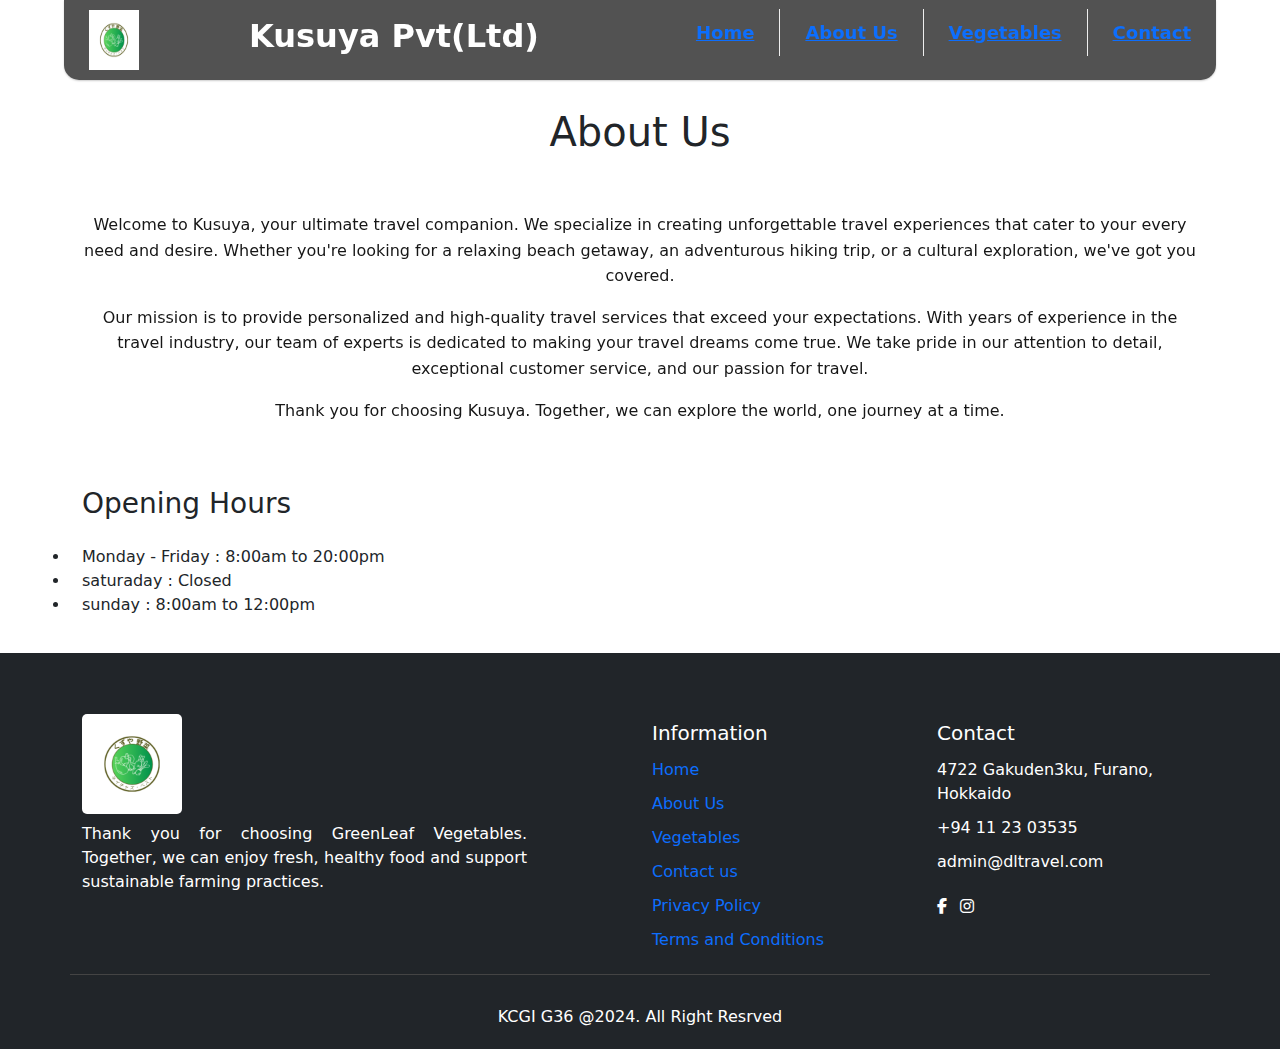
<file: about.html>
<!--Developed by:
 Dissanayaka Mudiyanselage Shiranga Malru Dissanayaka --> 

<!DOCTYPE html>
<html lang="en">

<head>
    <meta charset="UTF-8">
    <meta name="viewport" content="width=device-width, initial-scale=1.0">
    <title>About Us</title>
    <link rel="stylesheet" href="stylesheet2.css">
    <link rel="stylesheet" href="https://cdnjs.cloudflare.com/ajax/libs/font-awesome/6.4.0/css/all.min.css">
    <link rel="stylesheet" href="https://cdn.jsdelivr.net/npm/bootstrap@5.2.3/dist/css/bootstrap.min.css">
    <link href="https://unpkg.com/aos@2.3.1/dist/aos.css" rel="stylesheet">
    <script src="https://unpkg.com/aos@2.3.1/dist/aos.js"></script>
    <script src="https://cdnjs.cloudflare.com/ajax/libs/jquery/3.6.0/jquery.min.js"></script>
    <script src="https://cdn.jsdelivr.net/npm/bootstrap@5.1.3/dist/js/bootstrap.bundle.min.js" integrity="sha384-ka7Sk0Gln4gmtz2MlQnikT1wXgYsOg+OMhuP+IlRH9sENBO0LRn5q+8nbTov4+1p" crossorigin="anonymous"></script>
   
</head>

<body>
    <!-- Header -->
    <div id="landing-header">
        <header class="d-flex justify-content-center">
            <div class="nav-wrapper" id="nav-wrapper">
                <div class="logo-container">
                    <img class="logo" src="image/Logo/logo.png" alt="Logo">
                </div>
                <div>
                    <h2 class="text-white fw-bold">Kusuya Pvt(Ltd)</h2>
                </div>
                    <nav>
                        <label class="menu-btn" for="menuToggle">
                            <div class="menu"></div>
                            <div class="menu"></div>
                            <div class="menu"></div>
                        </label>
                        <div class="nav-container">
                            <ul class="nav-tabs">
                                <li class="nav-tab"><a href="index.html">Home</a></li>
                                <li class="nav-tab"><a href="about.html">About Us</a></li>
                                <li class="nav-tab"><a href="Vegetables.html">Vegetables</a></li>
                                <li class="nav-tab"><a href="contact.html">Contact</a></li>
                                
                                
                            </ul>
                        </div>
                    </nav>
                    
            </div>
        </header>
    </div>

    <!-- About Us Content -->
    <div class="container mt-10 ">
        <h1 class="mt-5 text-center">About Us</h1>
        <div class="row">
            <div class="mt-5 col-md-12 text-center" data-aos="fade-up  ">
                <p>
                    Welcome to Kusuya, your ultimate travel companion. We specialize in creating unforgettable travel experiences that cater to your every need and desire. Whether you're looking for a relaxing beach getaway, an adventurous hiking trip, or a cultural exploration, we've got you covered.
                </p>
                <p>
                    Our mission is to provide personalized and high-quality travel services that exceed your expectations. With years of experience in the travel industry, our team of experts is dedicated to making your travel dreams come true. We take pride in our attention to detail, exceptional customer service, and our passion for travel.
                </p>
                <p>
                    Thank you for choosing Kusuya. Together, we can explore the world, one journey at a time.
                </p>
            </div>
           
            <h3 class="mt-5 text-left">Opening Hours</h3>
            <div class=" col-md-12 text-left" data-aos="fade-up "></div>
            <p>
              <li>Monday - Friday : 8:00am to 20:00pm</li> 
              <li>saturaday : Closed</li> 
              <li>sunday : 8:00am to 12:00pm</li> 
            </p>
        </div>
    </div>

    <!-- Footer -->
    <footer class="mt-80 bg-dark text-white">
        <div class="container">
            <div class="footer-middle row">
                <div class="col-sm-5">
                    <div class="position-footer-left">
                        <div class="footer_aboutus mt-3">
                            <a class="footer_logo" href="#"> <img style="border-radius: 5px" alt="" width="100" src="image/Logo/logo.png"> </a>
                            <div class="footer-desc mt-2 footer-link" style="text-align:justify">
                                Thank you for choosing GreenLeaf Vegetables. Together, we can enjoy fresh, healthy food and support sustainable farming practices.
                            </div>
                        </div>
                    </div>
                </div>
                <div class="col-sm-1"></div>
                <div class="col-sm-3 mt-5">
                    <h5 class="footer-link">Information</h5>
                    <div class="footer-content">
                        <ul class="list-unstyled">
                            <li><a href="Index.html"footer-link">Home</a></li>
                            <li><a href="about.html" footer-link">About Us</a></li>
                            <li><a href="Vegetables.html" footer-link">Vegetables</a></li>
                            <li><a href="contact.html" footer-link">Contact us</a></li>
                            <li><a href="Privacy Policy"footer-link">Privacy Policy</a></li>
                            <li><a href="Terms and condition.html"footer-link">Terms and Conditions</a></li>
                        </ul>
                    </div>
                </div>
                <div class="col-sm-3 mt-5">
                    <div class="position-footer-right">
                        <h5 class="toggled title footer-link">Contact</h5>
                        <ul class="list-unstyled">
                            <li>
                                <div class="site">
                                    <a href="https://goo.gl/maps/zhUvd2KGcH9Kmezb8"></a>
                                    <div class="contact_title"></div>
                                    <div class="contact_title">
                                        <a class="footer-link" target="_blank" href="https://maps.app.goo.gl/1xsAwpYG7dVaweF6A">
                                            4722 Gakuden3ku, Furano, Hokkaido
                                        </a>
                                        
                                    </div>
                                </div>
                            </li>
                            <li>
                                <div class="phone">
                                    <a href="tel:+94112712288" class="footer-link">+94 11 23 03535</a>
                                    <div class="contact_title"></div>
                                </div>
                            </li>
                            <li>
                                <div class="email">
                                    <div style="text-transform: inherit" class="contact_title"><a href="mailto:admin@cropbeat.com" class="footer-link">admin@dltravel.com</a></div>
                                </div>
                            </li>
                        </ul>
                        <ul class="list-inline">
                            <li class="list-inline-item"><a href="https://www.facebook.com" target="_blank" class="footer-link"><i class="fab fa-facebook-f"></i></a></li>
                            <li class="list-inline-item"><a href="https://www.instagram.com" target="_blank" class="footer-link"><i class="fab fa-instagram"></i></a></li>
                        </ul>
                    </div>
                </div>
            </div>
            <div class="footer-bottom row">
                <div class="col-sm-12 text-center">
               KCGI G36 @2024. All Right Resrved   
                </div>
            </div>
        </div>
    </div>
</footer>

<script>
    AOS.init({
        offset: 200,
        delay: 0,
        duration: 1000
    });
</script>

</body>
<!--Developed by: Dissanayaka Mudiyanselage Shiranga Malru Dissanayaka-->
</html>
</file>
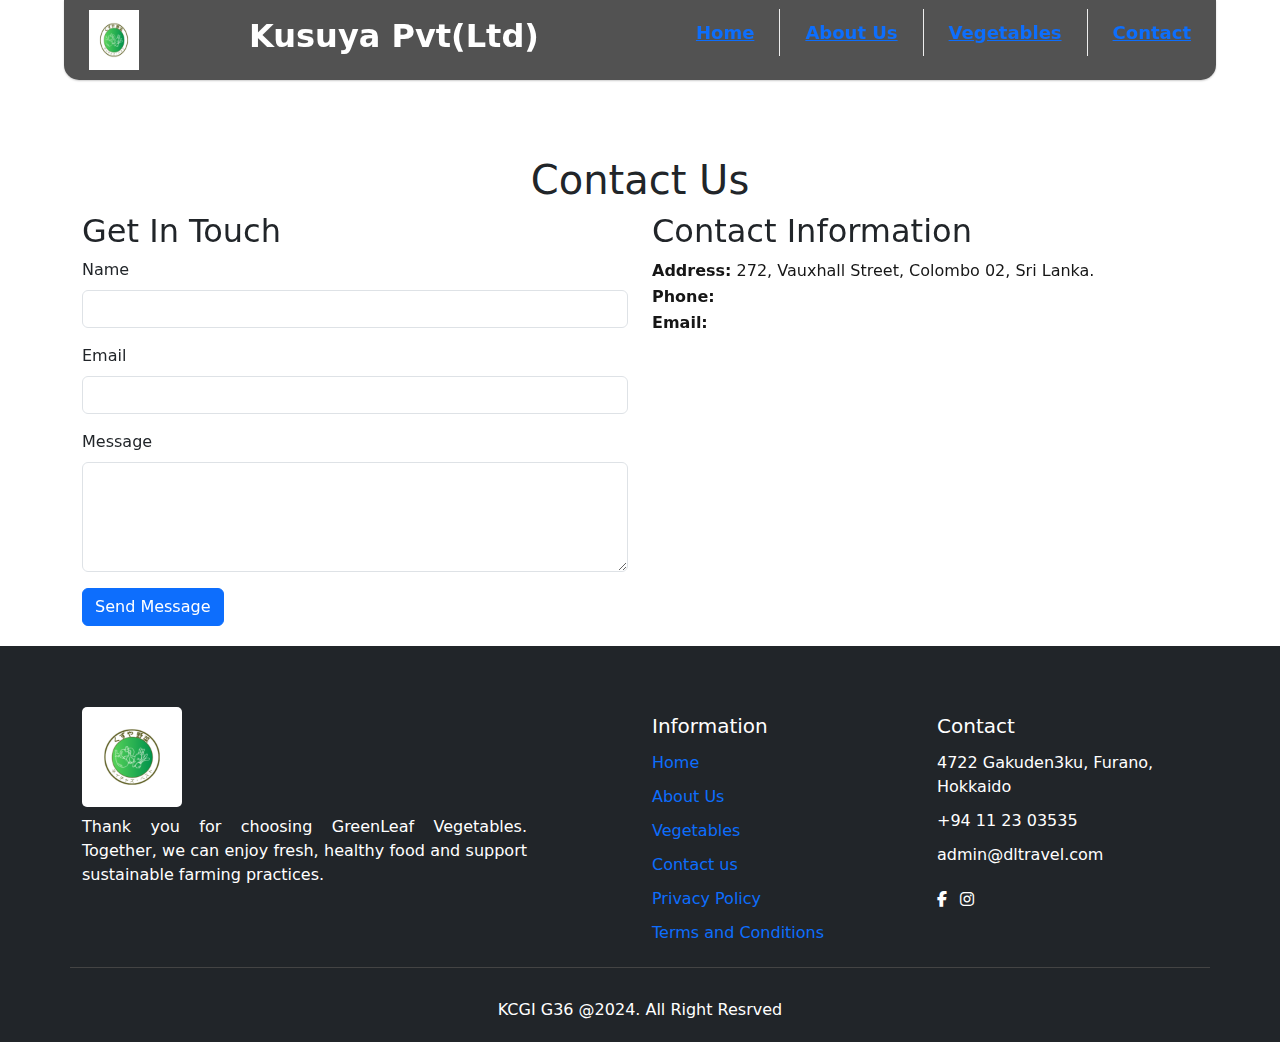
<file: contact.html>
<!--Developed by:
 Dissanayaka Mudiyanselage Shiranga Malru Dissanayaka --> 

<!DOCTYPE html>
<html lang="en">

<head>
    <meta charset="UTF-8">
    <meta name="viewport" content="width=device-width, initial-scale=1.0">
    <title>Contact Us</title>
    <link rel="stylesheet" href="stylesheet3.css">
    <link rel="stylesheet" href="https://cdnjs.cloudflare.com/ajax/libs/font-awesome/6.4.0/css/all.min.css">
    <link rel="stylesheet" href="https://cdn.jsdelivr.net/npm/bootstrap@5.2.3/dist/css/bootstrap.min.css">
    <link href="https://unpkg.com/aos@2.3.1/dist/aos.css" rel="stylesheet">
    <script src="https://unpkg.com/aos@2.3.1/dist/aos.js"></script>
    <script src="https://cdnjs.cloudflare.com/ajax/libs/jquery/3.6.0/jquery.min.js"></script>
    <script src="https://cdn.jsdelivr.net/npm/bootstrap@5.1.3/dist/js/bootstrap.bundle.min.js"
        integrity="sha384-ka7Sk0Gln4gmtz2MlQnikT1wXgYsOg+OMhuP+IlRH9sENBO0LRn5q+8nbTov4+1p"
        crossorigin="anonymous"></script>
</head>

<body>
    <!-- Header -->
    <div id="landing-header">
        <header class="d-flex justify-content-center">
            <div class="nav-wrapper" id="nav-wrapper">
                <div class="logo-container">
                    <img class="logo" src="image/Logo/logo.png" alt="Logo">
                </div>
                <div>
                    <h2 class="text-white fw-bold">Kusuya Pvt(Ltd)</h2>
                </div>
                <nav>
                    <label class="menu-btn" for="menuToggle">
                        <div class="menu"></div>
                        <div class="menu"></div>
                        <div class="menu"></div>
                    </label>
                    <div class="nav-container">
                        <ul class="nav-tabs">
                            <li class="nav-tab"><a href="index.html">Home</a></li>
                            <li class="nav-tab"><a href="about.html">About Us</a></li>
                            <li class="nav-tab"><a href="Vegetables.html">Vegetables</a></li>
                            <li class="nav-tab"><a href="contact.html">Contact</a></li>
                         
                        </ul>
                    </div>
                </nav>
            </div>
        </header>
    </div>

    <!-- Contact Us Content -->
    <div class="container mt-5">
        <h1 class="title-whie mt-5 text-center">Contact Us</h1>
        <div class="row">
            <div class="col-md-6" data-aos="fade-right">
                <h2 class="textte">Get In Touch</h2>
                <form method="post">
                    <div class="mb-3">
                        <label for="name" class="form-label ">Name</label>
                        <input type="text" class="form-control" id="name" name="name" required>
                    </div>
                    <div class="mb-3">
                        <label for="email" class="form-label ">Email</label>
                        <input type="email" class="form-control" id="email" name="email" required>
                    </div>
                    <div class="mb-3">
                        <label for="message" class="form-label ">Message</label>
                        <textarea class="form-control" id="message" name="message" rows="4" required></textarea>
                    </div>
                    <!-- Button with JavaScript redirection -->
<button type="button" class="btn btn-primary" onclick="window.location.href='sucess.html';">Send Message</button>
                

                </form>
            </div>
            <div class="col-md-6" data-aos="fade-left">
                <h2 class="">Contact Information</h2>
                <p class="">
                    <strong>Address:</strong> 272, Vauxhall Street, Colombo 02, Sri Lanka.<br>
                    <strong>Phone:</strong> <a href="tel:+94112712288" class="text-white">+94 11 23 03535</a><br>
                    <strong>Email:</strong> <a href="mailto:admin@dltravel.com" class="text-white">admin@dltravel.com</a>
                </p>
                <h2 class="text-white">Follow Us</h2>
                <ul class="list-inline">
                    <li class="list-inline-item"><a href="https://www.facebook.com" target="_blank" class="text-white"><i class="fab fa-facebook-f"></i></a></li>
                    <li class="list-inline-item"><a href="https://www.instagram.com" target="_blank" class="text-white"><i class="fab fa-instagram"></i></a></li>
                    <li class="list-inline-item"><a href="https://www.twitter.com" target="_blank" class="text-white"><i class="fab fa-twitter"></i></a></li>
                </ul>
            </div>
        </div>
    </div>

   <!-- Footer -->
   <footer class="mt-80 bg-dark text-white">
    <div class="container">
        <div class="footer-middle row">
            <div class="col-sm-5">
                <div class="position-footer-left">
                    <div class="footer_aboutus mt-3">
                        <a class="footer_logo" href="#"> <img style="border-radius: 5px" alt="" width="100" src="image/Logo/logo.png"> </a>
                        <div class="footer-desc mt-2 footer-link" style="text-align:justify">
                            Thank you for choosing GreenLeaf Vegetables. Together, we can enjoy fresh, healthy food and support sustainable farming practices.
                        </div>
                    </div>
                </div>
            </div>
            <div class="col-sm-1"></div>
            <div class="col-sm-3 mt-5">
                <h5 class="footer-link">Information</h5>
                <div class="footer-content">
                    <ul class="list-unstyled">
                        <li><a href="Index.html"footer-link">Home</a></li>
                        <li><a href="about.html" footer-link">About Us</a></li>
                        <li><a href="Vegetables.html" footer-link">Vegetables</a></li>
                        <li><a href="contact.html" footer-link">Contact us</a></li>
                        <li><a href="Privacy Policy"footer-link">Privacy Policy</a></li>
                        <li><a href="Terms and condition.html"footer-link">Terms and Conditions</a></li>
                    </ul>
                </div>
            </div>
            <div class="col-sm-3 mt-5">
                <div class="position-footer-right">
                    <h5 class="toggled title footer-link">Contact</h5>
                    <ul class="list-unstyled">
                        <li>
                            <div class="site">
                                <a href="https://goo.gl/maps/zhUvd2KGcH9Kmezb8"></a>
                                <div class="contact_title"></div>
                                <div class="contact_title">
                                    <a class="footer-link" target="_blank" href="https://maps.app.goo.gl/1xsAwpYG7dVaweF6A">
                                        4722 Gakuden3ku, Furano, Hokkaido
                                    </a>
                                    
                                </div>
                            </div>
                        </li>
                        <li>
                            <div class="phone">
                                <a href="tel:+94112712288" class="footer-link">+94 11 23 03535</a>
                                <div class="contact_title"></div>
                            </div>
                        </li>
                        <li>
                            <div class="email">
                                <div style="text-transform: inherit" class="contact_title"><a href="mailto:admin@cropbeat.com" class="footer-link">admin@dltravel.com</a></div>
                            </div>
                        </li>
                    </ul>
                    <ul class="list-inline">
                        <li class="list-inline-item"><a href="https://www.facebook.com" target="_blank" class="footer-link"><i class="fab fa-facebook-f"></i></a></li>
                        <li class="list-inline-item"><a href="https://www.instagram.com" target="_blank" class="footer-link"><i class="fab fa-instagram"></i></a></li>
                    </ul>
                </div>
            </div>
        </div>
        <div class="footer-bottom row">
            <div class="col-sm-12 text-center">
           KCGI G36 @2024. All Right Resrved 
            </div>
        </div>
    </div>
</div>
</footer>

<script>
AOS.init({
    offset: 200,
    delay: 0,
    duration: 1000
});
</script>

</body>
<!--Developed by: Dissanayaka Mudiyanselage Shiranga Malru Dissanayaka-->
</html>
</file>
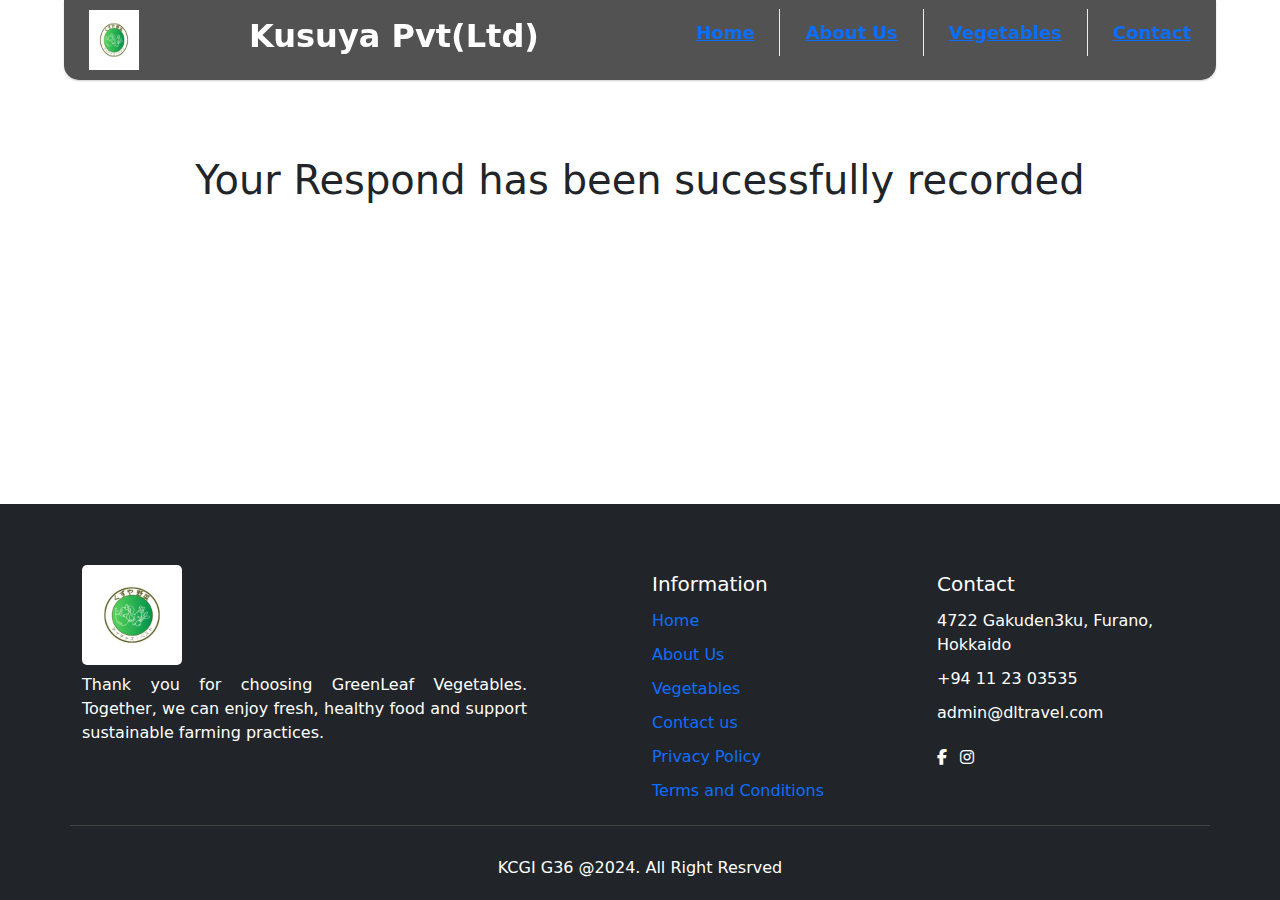
<file: sucess.html>
<!--Developed by:
 Dissanayaka Mudiyanselage Shiranga Malru Dissanayaka --> 

 <!DOCTYPE html>
 <html lang="en">
 
 <head>
     <meta charset="UTF-8">
     <meta name="viewport" content="width=device-width, initial-scale=1.0">
     <title>Contact Us</title>
     <link rel="stylesheet" href="stylesheet3.css">
     <link rel="stylesheet" href="https://cdnjs.cloudflare.com/ajax/libs/font-awesome/6.4.0/css/all.min.css">
     <link rel="stylesheet" href="https://cdn.jsdelivr.net/npm/bootstrap@5.2.3/dist/css/bootstrap.min.css">
     <link href="https://unpkg.com/aos@2.3.1/dist/aos.css" rel="stylesheet">
     <script src="https://unpkg.com/aos@2.3.1/dist/aos.js"></script>
     <script src="https://cdnjs.cloudflare.com/ajax/libs/jquery/3.6.0/jquery.min.js"></script>
     <script src="https://cdn.jsdelivr.net/npm/bootstrap@5.1.3/dist/js/bootstrap.bundle.min.js"
         integrity="sha384-ka7Sk0Gln4gmtz2MlQnikT1wXgYsOg+OMhuP+IlRH9sENBO0LRn5q+8nbTov4+1p"
         crossorigin="anonymous"></script>
 </head>
 
 <body>
     <!-- Header -->
     <div id="landing-header">
         <header class="d-flex justify-content-center">
             <div class="nav-wrapper" id="nav-wrapper">
                 <div class="logo-container">
                     <img class="logo" src="image/Logo/logo.png" alt="Logo">
                 </div>
                 <div>
                     <h2 class="text-white fw-bold">Kusuya Pvt(Ltd)</h2>
                 </div>
                 <nav>
                     <label class="menu-btn" for="menuToggle">
                         <div class="menu"></div>
                         <div class="menu"></div>
                         <div class="menu"></div>
                     </label>
                     <div class="nav-container">
                         <ul class="nav-tabs">
                             <li class="nav-tab"><a href="index.html">Home</a></li>
                             <li class="nav-tab"><a href="about.html">About Us</a></li>
                             <li class="nav-tab"><a href="Vegetables.html">Vegetables</a></li>
                             <li class="nav-tab"><a href="contact.html">Contact</a></li>
                          
                         </ul>
                     </div>
                 </nav>
             </div>
         </header>
     </div>
 
     <!-- Contact Us Content -->
     <div class="container mt-5">
         <h1 class="title-whie mt-5 text-center">Your Respond has been sucessfully recorded</h1>
         
     </div>
 
    <!-- Footer -->
    <footer class="mt-80 bg-dark text-white">
     <div class="container">
         <div class="footer-middle row">
             <div class="col-sm-5">
                 <div class="position-footer-left">
                     <div class="footer_aboutus mt-3">
                         <a class="footer_logo" href="#"> <img style="border-radius: 5px" alt="" width="100" src="image/Logo/logo.png"> </a>
                         <div class="footer-desc mt-2 footer-link" style="text-align:justify">
                             Thank you for choosing GreenLeaf Vegetables. Together, we can enjoy fresh, healthy food and support sustainable farming practices.
                         </div>
                     </div>
                 </div>
             </div>
             <div class="col-sm-1"></div>
             <div class="col-sm-3 mt-5">
                 <h5 class="footer-link">Information</h5>
                 <div class="footer-content">
                     <ul class="list-unstyled">
                         <li><a href="Index.html"footer-link">Home</a></li>
                         <li><a href="about.html" footer-link">About Us</a></li>
                         <li><a href="Vegetables.html" footer-link">Vegetables</a></li>
                         <li><a href="contact.html" footer-link">Contact us</a></li>
                         <li><a href="Privacy Policy"footer-link">Privacy Policy</a></li>
                         <li><a href="Terms and condition.html"footer-link">Terms and Conditions</a></li>
                     </ul>
                 </div>
             </div>
             <div class="col-sm-3 mt-5">
                 <div class="position-footer-right">
                     <h5 class="toggled title footer-link">Contact</h5>
                     <ul class="list-unstyled">
                         <li>
                             <div class="site">
                                 <a href="https://goo.gl/maps/zhUvd2KGcH9Kmezb8"></a>
                                 <div class="contact_title"></div>
                                 <div class="contact_title">
                                     <a class="footer-link" target="_blank" href="https://maps.app.goo.gl/1xsAwpYG7dVaweF6A">
                                         4722 Gakuden3ku, Furano, Hokkaido
                                     </a>
                                     
                                 </div>
                             </div>
                         </li>
                         <li>
                             <div class="phone">
                                 <a href="tel:+94112712288" class="footer-link">+94 11 23 03535</a>
                                 <div class="contact_title"></div>
                             </div>
                         </li>
                         <li>
                             <div class="email">
                                 <div style="text-transform: inherit" class="contact_title"><a href="mailto:admin@cropbeat.com" class="footer-link">admin@dltravel.com</a></div>
                             </div>
                         </li>
                     </ul>
                     <ul class="list-inline">
                         <li class="list-inline-item"><a href="https://www.facebook.com" target="_blank" class="footer-link"><i class="fab fa-facebook-f"></i></a></li>
                         <li class="list-inline-item"><a href="https://www.instagram.com" target="_blank" class="footer-link"><i class="fab fa-instagram"></i></a></li>
                     </ul>
                 </div>
             </div>
         </div>
         <div class="footer-bottom row">
             <div class="col-sm-12 text-center">
            KCGI G36 @2024. All Right Resrved 
             </div>
         </div>
     </div>
 </div>
 </footer>
 
 <script>
 AOS.init({
     offset: 200,
     delay: 0,
     duration: 1000
 });
 </script>
 
 </body>
 <!--Developed by: Dissanayaka Mudiyanselage Shiranga Malru Dissanayaka-->
 </html>
</file>
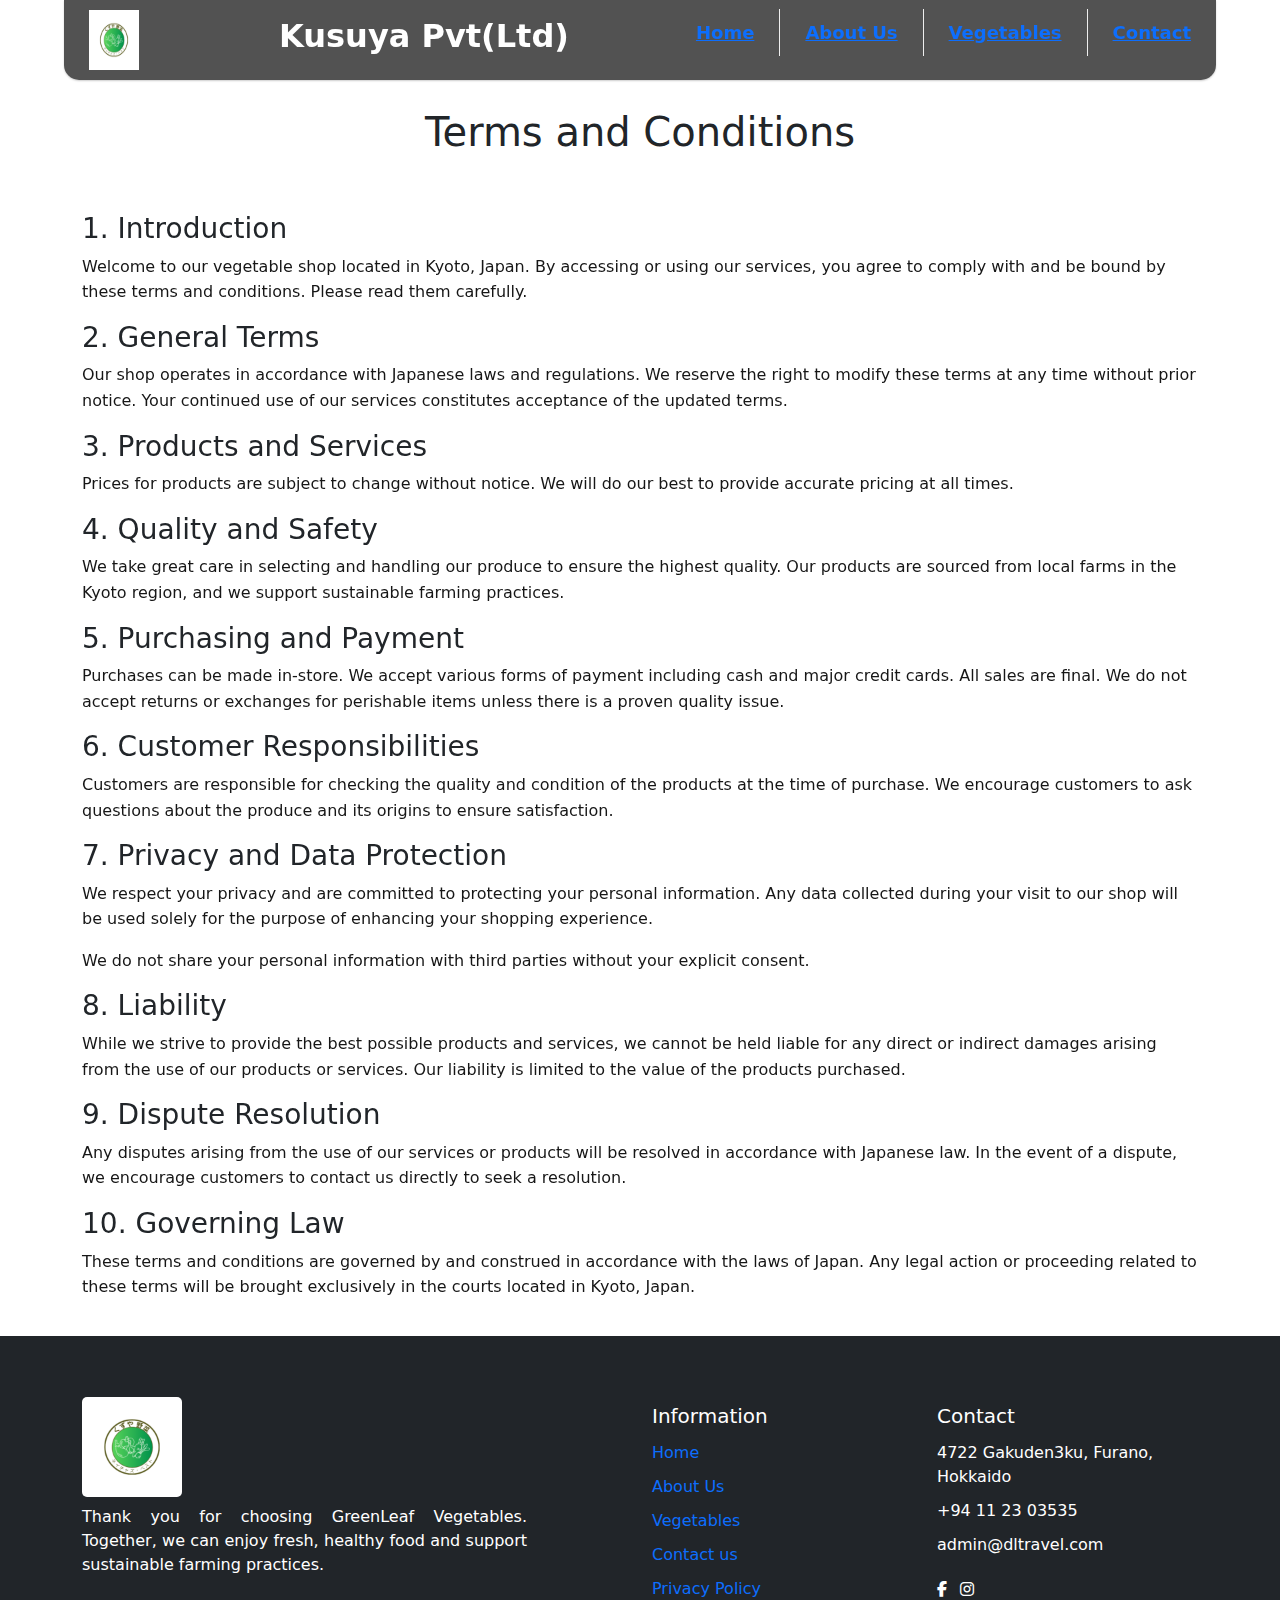
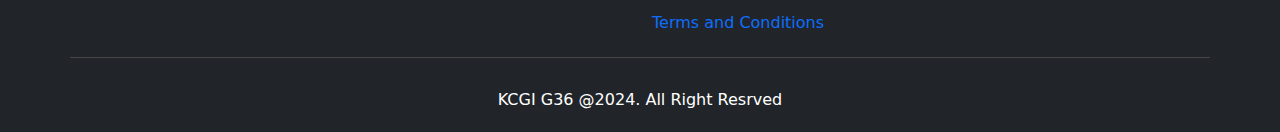
<file: Terms and condition.html>
<!--Developed by:
 Dissanayaka Mudiyanselage Shiranga Malru Dissanayaka --> 

 <!DOCTYPE html>
 <html lang="en">
 
 <head>
     <meta charset="UTF-8">
     <meta name="viewport" content="width=device-width, initial-scale=1.0">
     <title>About Us</title>
     <link rel="stylesheet" href="stylesheet2.css">
     <link rel="stylesheet" href="https://cdnjs.cloudflare.com/ajax/libs/font-awesome/6.4.0/css/all.min.css">
     <link rel="stylesheet" href="https://cdn.jsdelivr.net/npm/bootstrap@5.2.3/dist/css/bootstrap.min.css">
     <link href="https://unpkg.com/aos@2.3.1/dist/aos.css" rel="stylesheet">
     <script src="https://unpkg.com/aos@2.3.1/dist/aos.js"></script>
     <script src="https://cdnjs.cloudflare.com/ajax/libs/jquery/3.6.0/jquery.min.js"></script>
     <script src="https://cdn.jsdelivr.net/npm/bootstrap@5.1.3/dist/js/bootstrap.bundle.min.js" integrity="sha384-ka7Sk0Gln4gmtz2MlQnikT1wXgYsOg+OMhuP+IlRH9sENBO0LRn5q+8nbTov4+1p" crossorigin="anonymous"></script>
    
 </head>
 
 <body>
     <!-- Header -->
     <div id="landing-header">
         <header class="d-flex justify-content-center">
             <div class="nav-wrapper" id="nav-wrapper">
                 <div class="logo-container">
                     <img class="logo" src="image/Logo/logo.png" alt="Logo">
                     <li class="logo"><a href="index.html"></a>
                        
                 </div>
                 <div>
                     <h2 class="text-white fw-bold">Kusuya Pvt(Ltd)</h2>
                 </div>
                     <nav>
                         <label class="menu-btn" for="menuToggle">
                             <div class="menu"></div>
                             <div class="menu"></div>
                             <div class="menu"></div>
                         </label>
                         <div class="nav-container">
                             <ul class="nav-tabs">
                                 <li class="nav-tab"><a href="index.html">Home</a></li>
                                 <li class="nav-tab"><a href="about.html">About Us</a></li>
                                 <li class="nav-tab"><a href="Vegetables.html">Vegetables</a></li>
                                 <li class="nav-tab"><a href="contact.html">Contact</a></li>
                                 
                                 
                             </ul>
                         </div>
                     </nav>
                     
             </div>
         </header>
     </div>
 
     <!-- Terms and Conditions -->
     <div class="container mt-10 ">
         <h1 class="mt-5 text-center">Terms and Conditions</h1>
         <div class="row">
             <div class="mt-5 col-md-12 text-left" data-aos="fade-up  ">
                <h3>1. Introduction </h3>
        <p>Welcome to our vegetable shop located in Kyoto, Japan. By accessing or using our services, you agree to comply with and be bound by these terms and conditions. Please read them carefully.</p>
        
        <h3>2. General Terms</h3>
        <p>Our shop operates in accordance with Japanese laws and regulations. We reserve the right to modify these terms at any time without prior notice. Your continued use of our services constitutes acceptance of the updated terms.</p>
        
        <h3>3. Products and Services</h3>
        <p>Prices for products are subject to change without notice. We will do our best to provide accurate pricing at all times.</p>
        
        <h3>4. Quality and Safety</h3>
        <p>We take great care in selecting and handling our produce to ensure the highest quality. Our products are sourced from local farms in the Kyoto region, and we support sustainable farming practices.</p>
        
        <h3>5. Purchasing and Payment</h3>
        <p>Purchases can be made in-store. We accept various forms of payment including cash and major credit cards. All sales are final. We do not accept returns or exchanges for perishable items unless there is a proven quality issue.</p>
        
        <h3>6. Customer Responsibilities</h3>
        <p>Customers are responsible for checking the quality and condition of the products at the time of purchase. We encourage customers to ask questions about the produce and its origins to ensure satisfaction.</p>
        
        <h3>7. Privacy and Data Protection</h3>
        <p>We respect your privacy and are committed to protecting your personal information. Any data collected during your visit to our shop will be used solely for the purpose of enhancing your shopping experience.</p>
        <p>We do not share your personal information with third parties without your explicit consent.</p>
        
        <h3>8. Liability</h3>
        <p>While we strive to provide the best possible products and services, we cannot be held liable for any direct or indirect damages arising from the use of our products or services. Our liability is limited to the value of the products purchased.</p>
        
        <h3>9. Dispute Resolution</h3>
        <p>Any disputes arising from the use of our services or products will be resolved in accordance with Japanese law. In the event of a dispute, we encourage customers to contact us directly to seek a resolution.</p>
        
        <h3>10. Governing Law</h3>
        <p>These terms and conditions are governed by and construed in accordance with the laws of Japan. Any legal action or proceeding related to these terms will be brought exclusively in the courts located in Kyoto, Japan.</p>
             </div>
            
          
         </div>
     </div>
 
     <!-- Footer -->
     <footer class="mt-80 bg-dark text-white">
         <div class="container">
             <div class="footer-middle row">
                 <div class="col-sm-5">
                     <div class="position-footer-left">
                         <div class="footer_aboutus mt-3">
                             <a class="footer_logo" href="#"> <img style="border-radius: 5px" alt="" width="100" src="image/Logo/logo.png"> </a>
                             <div class="footer-desc mt-2 footer-link" style="text-align:justify">
                                 Thank you for choosing GreenLeaf Vegetables. Together, we can enjoy fresh, healthy food and support sustainable farming practices.
                             </div>
                         </div>
                     </div>
                 </div>
                 <div class="col-sm-1"></div>
                 <div class="col-sm-3 mt-5">
                     <h5 class="footer-link">Information</h5>
                     <div class="footer-content">
                         <ul class="list-unstyled">
                             <li><a href="Index.html"footer-link">Home</a></li>
                             <li><a href="about.html" footer-link">About Us</a></li>
                             <li><a href="Vegetables.html" footer-link">Vegetables</a></li>
                             <li><a href="contact.html" footer-link">Contact us</a></li>
                             <li><a href="Privacy Policy"footer-link">Privacy Policy</a></li>
                             <li><a href="Terms and condition.html"footer-link">Terms and Conditions</a></li>
                         </ul>
                     </div>
                 </div>
                 <div class="col-sm-3 mt-5">
                     <div class="position-footer-right">
                         <h5 class="toggled title footer-link">Contact</h5>
                         <ul class="list-unstyled">
                             <li>
                                 <div class="site">
                                     <a href="https://goo.gl/maps/zhUvd2KGcH9Kmezb8"></a>
                                     <div class="contact_title"></div>
                                     <div class="contact_title">
                                         <a class="footer-link" target="_blank" href="https://maps.app.goo.gl/1xsAwpYG7dVaweF6A">
                                             4722 Gakuden3ku, Furano, Hokkaido
                                         </a>
                                         
                                     </div>
                                 </div>
                             </li>
                             <li>
                                 <div class="phone">
                                     <a href="tel:+94112712288" class="footer-link">+94 11 23 03535</a>
                                     <div class="contact_title"></div>
                                 </div>
                             </li>
                             <li>
                                 <div class="email">
                                     <div style="text-transform: inherit" class="contact_title"><a href="mailto:admin@cropbeat.com" class="footer-link">admin@dltravel.com</a></div>
                                 </div>
                             </li>
                         </ul>
                         <ul class="list-inline">
                             <li class="list-inline-item"><a href="https://www.facebook.com" target="_blank" class="footer-link"><i class="fab fa-facebook-f"></i></a></li>
                             <li class="list-inline-item"><a href="https://www.instagram.com" target="_blank" class="footer-link"><i class="fab fa-instagram"></i></a></li>
                         </ul>
                     </div>
                 </div>
             </div>
             <div class="footer-bottom row">
                 <div class="col-sm-12 text-center">
                KCGI G36 @2024. All Right Resrved   
                 </div>
             </div>
         </div>
     </div>
 </footer>
 
 <script>
     AOS.init({
         offset: 200,
         delay: 0,
         duration: 1000
     });
 </script>
 
 </body>
 <!--Developed by: Dissanayaka Mudiyanselage Shiranga Malru Dissanayaka-->
 </html>
</file>
<file: stylesheet2.css>
/** Developed by **/
/** Dissanayaka Mudiyanselage Shiranga Malru Dissanayaka **/


body {
    display: flex;
    flex-direction: column;
    min-height: 100vh;
    margin: 0;
}

#landing-header {
    /* background-color: #343a40; */
    color: white;
    text-align: center;
    padding: 20px;
}

.container {
    flex: 1;
}

footer {
    background-color: #343a40;
    color: white;
  
}

.nav-wrapper {
    display: flex;
    align-items: center;
    justify-content: space-between;
}

.logo-container {
    display: flex;
    align-items: center;
}

.menu-btn {
    cursor: pointer;
    display: none;
    flex-direction: column;
    gap: 5px;
}

.menu-btn .menu {
    width: 25px;
    height: 3px;
    background: white;
}

@media (max-width: 768px) {
    .menu-btn {
        display: flex;
    }

    .nav-container {
        display: none;
        flex-direction: column;
        gap: 10px;
    }

    .nav-container.active {
        display: flex;
    }

    .nav-tab {
        margin: 0;
    }
}




.header {
    background-color: #333;
    padding: 10px 0;
    text-align: center;
}

.logo-container {
    display: flex;
    align-items: center;
}

.logo {
    width: 50px;
    height: 50px;
    margin-right: 10px;
}

h1, h2 {
    color: #161616;
    margin-bottom: 100px;
}

p {
    color: #161616;
    line-height: 1.6;
}

.container {
    max-width: 1200px;
    margin: 0 auto;
    padding: 20px;
}

.mt-5 {
    margin-top: 5rem !important;
}

.mb-3 {
    margin-bottom: 1rem !important;
}

.btn-primary {
    background-color: #ff0095;
    border-color: #00ffd9;
}

.btn-primary:hover {
    background-color: #0056b3;
    border-color: #0056b3;
}

.footer-top {
    background-color: #333;
    padding: 8px 0;
}

.footer-middle {
    border-bottom: 1px solid #444;
    padding-bottom: 1px;
}

.footer-bottom {
    padding-top: 30px;
}

.footer-logo {
    display: block;
    margin-bottom: 20px;
}

.footer-desc {
    color: #cccccc;
}

.footer-link {
    color: #cccccc;
    text-decoration: none;
}

.footer-link:hover {
    text-decoration: underline;
}

.list-inline {
    padding-left: 0;
    list-style: none;
}

.list-inline-item {
    display: inline-block;
    margin-right: 5px;
}

.bg-img {
    width: 100%;
    display: flex;
    flex-direction: column;
    background: url("image/bg2.png");
    background-size: cover;
}

.cover-img {
    width: 100%;
    height: 750px;
    background: url("image/bg3.png");
    background-size: cover;
}

.center {
    text-align: center;
}

.nav-wrapper {
    display: flex;
    position: fixed;
    flex-direction: row;
    flex-wrap: nowrap;
    align-items: center;
    justify-content: space-between;
    margin: auto;
    width: 90%;
    height: 80px;
    border-radius: 0 0 15px 15px;
    padding: 0 25px;
    z-index: 1000;
    background: #000000ad;
    box-shadow: 0 1px 2px rgba(0, 0, 0, 0.2);
    top: 0;
    transition: none; /* Remove transition */
}

.logo-container {
    display: flex;
    justify-content: center;
    align-items: center;
}

.logo {
    height: 60px;
}

.nav-tabs {
    display: flex;
    font-weight: 600;
    color: white;
    font-size: 18px;
    border: none!important;
    list-style: none;
}

.nav-tab:not(:last-child) {
    padding: 10px 25px;
    margin: 0;
    border-right: 1px solid #eee;
}

.nav-tab:last-child {
    padding: 10px 0 0 25px;
}

.nav-tab,
.menu-btn {
    cursor: pointer;
}

.hidden {
    display: none;
}

@media screen and (max-width: 800px) {
    .nav-container {
        position: fixed;
        display: none;
        overflow-y: auto;
        z-index: -1;
        top: 0;
        right: 0;
        width: 280px;
        height: 100%;
        background: #fff;
        box-shadow: -1px 0 2px rgba(0, 0, 0, 0.2);
    }

    .nav-tabs {
        flex-direction: column;
        align-items: flex-end;
        margin-top: 80px;
        width: 100%;
    }

    .nav-tab:not(:last-child) {
        padding: 20px 25px;
        margin: 0;
        border-right: unset;
        border-bottom: 1px solid #f5f5f5;
    }

    .nav-tab:last-child {
        padding: 15px 25px;
    }

    .menu-btn {
        position: relative;
        display: block;
        margin: 0;
        width: 20px;
        height: 15px;
        cursor: pointer;
        z-index: 2;
        padding: 10px;
        border-radius: 10px;
    }

    .menu-btn .menu {
        display: block;
        width: 100%;
        height: 2px;
        border-radius: 2px;
        background: #111;
    }

    .menu-btn .menu:nth-child(2) {
        margin-top: 4px;
        opacity: 1;
    }

    .menu-btn .menu:nth-child(3) {
        margin-top: 4px;
    }

    #menuToggle:checked + .menu-btn .menu {
        transition: transform 0.2s ease;
    }

    #menuToggle:checked + .menu-btn .menu:nth-child(1) {
        transform: translate3d(0, 6px, 0) rotate(45deg);
    }

    #menuToggle:checked + .menu-btn .menu:nth-child(2) {
        transform: rotate(-45deg) translate3d(-5.71429px, -6px, 0);
        opacity: 0;
    }

    #menuToggle:checked + .menu-btn .menu:nth-child(3) {
        transform: translate3d(0, -6px, 0) rotate(-45deg);
    }

    #menuToggle:checked ~ .nav-container {
        z-index: 1;
        display: flex;
        animation: menu-slide-left 0.3s ease;
    }

    @keyframes menu-slide-left {
        0% {
            transform: translateX(200px);
        }
        to {
            transform: translateX(0);
        }
    }
}

.p

.welcome-text {
    display: flex;
    justify-content: center;
    font-size: 65px;
    text-shadow: 3px 6px 4px rgba(0,0,0,0.6);
}

#myVideo {
    width: 100%;
}

.text-justify {
    text-align: justify;
}

.title-white {
    text-align: center;
    color: white;
}

.title-white3 {
    text-align: left;
    color: white;
}

.title-white_2 {
    font-size: 45px;
    text-align: left;
    color: white;
}

.column {
    margin: 15px 15px 0;
    padding: 0;
}

.column:last-child {
    padding-bottom: 60px;
}

.column::after {
    content: '';
    clear: both;
    display: block;
}

.column div {
    position: relative;
    float: left;
    width: 300px;
    height: 200px;
    margin: 0 0 0 25px;
    padding: 0;
}

.column div:first-child {
    margin-left: 0;
}

.column div span {
    position: absolute;
    bottom: -20px;
    left: 0;
    z-index: -1;
    display: block;
    color: #444;
    font-size: 18px;
    text-decoration: none;
    text-align: center;
    transition: .3s ease-in-out;
    opacity: 0;
}

figure {
    border: 4px solid #dbaf2b;
    border-radius: 10px;
    margin: 0;
    padding: 0;
    background: #fff;
    overflow: hidden;
}

figure:hover ~ .ttt {
    bottom: -36px;
    opacity: 1;
}

.hover01 figure img {
    transform: scale(1);
    transition: .3s ease-in-out;
}

.hover01 figure:hover img {
    transform: scale(1.3);
}

.obj_img {
    border-radius: 10px;
}

.fig_div {
    position: absolute;
    bottom: 25%;
    z-index: 100;
    display: flex;
    justify-content: center;
    width: 100%;
}

.hover01 div {
    position: relative;
}

/* Footer */

footer.mt-80 {
    background: #000000c9;
   /* display: flex;*/
    justify-content: space-between;
    /*padding: 20px;
    flex-wrap: wrap; /* Ensures the sections wrap on smaller screens */
}

.footer-section {
    flex: 1;
    max-width: 300px; /* Fixed width */
   padding: 10px;
    box-sizing: border-box; /* Include padding and border in the element's total width and height */
    color: white;
    text-align: left;
}

.position-footer-right {
    float: right;
}

.footer_information_div {
    float: right;
}

.position-footer-left {
    padding: 25px 6px 5px 0px;
}

footer .col-sm-2 a {
    color: white;
}

.position-footer-right li > div {
    color: white;
}

.position-footer-right li .contact_site a {
    color: white;
}

/**.footer_bottom {
    padding: 10px 10px;
    border-top: 1px solid white; 
}**/

footer .powered {
    color: white;
}

#powered {
    color: white;
    width: 100%;
    text-align: center;
}

#powered a {
    color: white;
}

footer .col-sm-2 a {
    font-size: 16px !important;
}

.footer-link {
    color: white !important;
}

.footer-content {
    color: white !important;
}

.list-unstyled li a {
    text-decoration: none;
}

.list-unstyled li {
    padding-top: 5px;
    padding-bottom: 5px;
}

.footer_social {
    text-align: center;
}

.footer_social ul {
    display: flex;
    justify-content: center;
    padding: 0;
}

.footer_social li {
    list-style: none;
    margin: 0 10px;
}

.footer-link {
    color: #000; /* Change color as needed */
    /**font-size: 24px; /* Adjust icon size as needed */
}

.footer-link:hover {
    color: #007bff; /* Change hover color as needed */
}

.footer-link i {
    transition: color 0.3s ease;
}


/* Optional: Add some responsiveness */
@media (max-width: 800px) {
    footer.mt-80 {
        flex-direction: column;
        align-items: center;
    }

    .footer-section {
        max-width: none;
        width: 100%;
        /**margin-bottom: 10px;**/
        
    }
}



@keyframes imageAnimation {
    0% {
        opacity: 0;
        animation-timing-function: ease-in;
    }
    10% {
        opacity: 1;
        animation

/** Developed by **/
/** Dissanayaka Mudiyanselage Shiranga Malru Dissanayaka **/




/* General body styles */
body {
    background-color: #2c3e50;
    color: #fff;
    font-family: Arial, sans-serif;
}

/* Header styles */
#landing-header {
    background-color: #1a252f;
}

.nav-wrapper {
    display: flex;
    align-items: center;
}

.logo-container img {
    border-radius: 50%;
}

nav {
    margin-left: auto;
}

nav .nav-tabs {
    display: flex;
    list-style: none;
    padding: 0;
}

nav .nav-tabs .nav-tab {
    margin: 0 10px;
}

nav .nav-tabs .nav-tab a {
    color: #fff;
    text-decoration: none;
}

nav .nav-tabs .nav-tab a:hover {
    text-decoration: underline;
}

/

.S {
    color: #1610af;
}

/* Footer styles */
.footer-top {
    background-color: #2c3e50;
    color: #fff;
  
}

.footer-link {
    color: #fff;
    text-decoration: none;
}

.footer-link:hover {
    text-decoration: underline;
}

.footer_aboutus .footer_logo img {
    border-radius: 5px;
}

.footer-bottom {
    background-color: #1a252f;
    color: #fff;
  /*  padding: 20px 0;*/
}

.footer-bottom ul {
    padding: 0;
    margin: 0;
    list-style: none;
}

.footer-bottom ul li {
    display: inline;
    margin: 0 10px;
}

.footer-bottom ul li a {
    color: #fff;
    font-size: 20px;
}

.footer-bottom ul li a:hover {
    color: white;
}
}}
</file>
<file: stylesheet3.css>
/** Developed by **/
/** Dissanayaka Mudiyanselage Shiranga Malru Dissanayaka **/


body {
    display: flex;
    flex-direction: column;
    min-height: 100vh;
    margin: 0;
}

#landing-header {
    /* background-color: #343a40; */
    color: white;
    text-align: center;
    padding: 20px;
}

.container {
    flex: 1;
}

footer {
    background-color: #343a40;
    color: white;

}

.nav-wrapper {
    display: flex;
    align-items: center;
    justify-content: space-between;
}

.logo-container {
    display: flex;
    align-items: center;
}

.menu-btn {
    cursor: pointer;
    display: none;
    flex-direction: column;
    gap: 5px;
}

.menu-btn .menu {
    width: 25px;
    height: 3px;
    background: white;
}

@media (max-width: 768px) {
    .menu-btn {
        display: flex;
    }

    .nav-container {
        display: none;
        flex-direction: column;
        gap: 10px;
    }

    .nav-container.active {
        display: flex;
    }

    .nav-tab {
        margin: 0;
    }
}




.header {
    background-color: #333;
    padding: 10px 0;
    text-align: center;
}

.logo-container {
    display: flex;
    align-items: center;
}

.logo {
    width: 50px;
    height: 50px;
    margin-right: 10px;
}

h1, h2 {
    color: #161616;
    margin-bottom: 100px;
}

p {
    color: #161616;
    line-height: 1.6;
}

.container {
    max-width: 1200px;
    margin: 0 auto;
    padding: 20px;
}

.mt-5 {
    margin-top: 5rem !important;
   
}
.mt-4 {
    margin-top: 5rem !important;
    margin-bottom: 5rem !important;
}


.mb-3 {
    margin-bottom: 1rem !important;
}

.btn-primary {
    background-color: #ff0095;
    border-color: #00ffd9;
}

.btn-primary:hover {
    background-color: #0056b3;
    border-color: #0056b3;
}

.footer-top {
    background-color: #333;
    padding: 8px 0;
}

.footer-middle {
    border-bottom: 1px solid #444;
    padding-bottom: 1px;
}

.footer-bottom {
    padding-top: 30px;
}

.footer-logo {
    display: block;
    margin-bottom: 20px;
}

.footer-desc {
    color: #cccccc;
}

.footer-link {
    color: #cccccc;
    text-decoration: none;
}

.footer-link:hover {
    text-decoration: underline;
}

.list-inline {
    padding-left: 0;
    list-style: none;
}

.list-inline-item {
    display: inline-block;
    margin-right: 5px;
}

.bg-img {
    width: 100%;
    display: flex;
    flex-direction: column;
    background: url("image/bg2.png");
    background-size: cover;
}

.cover-img {
    width: 100%;
    height: 750px;
    background: url("image/bg3.png");
    background-size: cover;
}

.center {
    text-align: center;
}

.nav-wrapper {
    display: flex;
    position: fixed;
    flex-direction: row;
    flex-wrap: nowrap;
    align-items: center;
    justify-content: space-between;
    margin: auto;
    width: 90%;
    height: 80px;
    border-radius: 0 0 15px 15px;
    padding: 0 25px;
    z-index: 1000;
    background: #000000ad;
    box-shadow: 0 1px 2px rgba(0, 0, 0, 0.2);
    top: 0;
    transition: none; /* Remove transition */
}

.logo-container {
    display: flex;
    justify-content: center;
    align-items: center;
}

.logo {
    height: 60px;
}

.nav-tabs {
    display: flex;
    font-weight: 600;
    color: white;
    font-size: 18px;
    border: none!important;
    list-style: none;
}

.nav-tab:not(:last-child) {
    padding: 10px 25px;
    margin: 0;
    border-right: 1px solid #eee;
}

.nav-tab:last-child {
    padding: 10px 0 0 25px;
}

.nav-tab,
.menu-btn {
    cursor: pointer;
}

.hidden {
    display: none;
}

@media screen and (max-width: 800px) {
    .nav-container {
        position: fixed;
        display: none;
        overflow-y: auto;
        z-index: -1;
        top: 0;
        right: 0;
        width: 280px;
        height: 100%;
        background: #fff;
        box-shadow: -1px 0 2px rgba(0, 0, 0, 0.2);
    }

    .nav-tabs {
        flex-direction: column;
        align-items: flex-end;
        margin-top: 80px;
        width: 100%;
    }

    .nav-tab:not(:last-child) {
        padding: 20px 25px;
        margin: 0;
        border-right: unset;
        border-bottom: 1px solid #f5f5f5;
    }

    .nav-tab:last-child {
        padding: 15px 25px;
    }

    .menu-btn {
        position: relative;
        display: block;
        margin: 0;
        width: 20px;
        height: 15px;
        cursor: pointer;
        z-index: 2;
        padding: 10px;
        border-radius: 10px;
    }

    .menu-btn .menu {
        display: block;
        width: 100%;
        height: 2px;
        border-radius: 2px;
        background: #111;
    }

    .menu-btn .menu:nth-child(2) {
        margin-top: 4px;
        opacity: 1;
    }

    .menu-btn .menu:nth-child(3) {
        margin-top: 4px;
    }

    #menuToggle:checked + .menu-btn .menu {
        transition: transform 0.2s ease;
    }

    #menuToggle:checked + .menu-btn .menu:nth-child(1) {
        transform: translate3d(0, 6px, 0) rotate(45deg);
    }

    #menuToggle:checked + .menu-btn .menu:nth-child(2) {
        transform: rotate(-45deg) translate3d(-5.71429px, -6px, 0);
        opacity: 0;
    }

    #menuToggle:checked + .menu-btn .menu:nth-child(3) {
        transform: translate3d(0, -6px, 0) rotate(-45deg);
    }

    #menuToggle:checked ~ .nav-container {
        z-index: 1;
        display: flex;
        animation: menu-slide-left 0.3s ease;
    }

    @keyframes menu-slide-left {
        0% {
            transform: translateX(200px);
        }
        to {
            transform: translateX(0);
        }
    }
}

.welcome-text {
    display: flex;
    justify-content: center;
    font-size: 65px;
    text-shadow: 3px 6px 4px rgba(0,0,0,0.6);
}

#myVideo {
    width: 100%;
}

.text-justify {
    text-align: justify;
}

.title-white {
    text-align: center;
    color: white;
}

.title-white3 {
    text-align: left;
    color: white;
}

.title-white_2 {
    font-size: 45px;
    text-align: left;
    color: white;
}

.column {
    margin: 15px 15px 0;
    padding: 0;
}

.column:last-child {
    padding-bottom: 60px;
}

.column::after {
    content: '';
    clear: both;
    display: block;
}

.column div {
    position: relative;
    float: left;
    width: 300px;
    height: 200px;
    margin: 0 0 0 25px;
    padding: 0;
}

.column div:first-child {
    margin-left: 0;
}

.column div span {
    position: absolute;
    bottom: -20px;
    left: 0;
    z-index: -1;
    display: block;
    color: #444;
    font-size: 18px;
    text-decoration: none;
    text-align: center;
    transition: .3s ease-in-out;
    opacity: 0;
}

figure {
    border: 4px solid #dbaf2b;
    border-radius: 10px;
    margin: 0;
    padding: 0;
    background: #fff;
    overflow: hidden;
}

figure:hover ~ .ttt {
    bottom: -36px;
    opacity: 1;
}

.hover01 figure img {
    transform: scale(1);
    transition: .3s ease-in-out;
}

.hover01 figure:hover img {
    transform: scale(1.3);
}

.obj_img {
    border-radius: 10px;
}

.fig_div {
    position: absolute;
    bottom: 25%;
    z-index: 100;
    display: flex;
    justify-content: center;
    width: 100%;
}

.hover01 div {
    position: relative;
}

/* Footer */

footer.mt-80 {
    background: #000000c9;
   /* display: flex;*/
    justify-content: space-between;
    /*padding: 20px;
    flex-wrap: wrap; /* Ensures the sections wrap on smaller screens */
}

.footer-section {
    flex: 1;
    max-width: 300px; /* Fixed width */
   padding: 10px;
    box-sizing: border-box; /* Include padding and border in the element's total width and height */
    color: white;
    text-align: left;
}

.position-footer-right {
    float: right;
}

.footer_information_div {
    float: right;
}

.position-footer-left {
    padding: 25px 6px 5px 0px;
}

footer .col-sm-2 a {
    color: white;
}

.position-footer-right li > div {
    color: white;
}

.position-footer-right li .contact_site a {
    color: white;
}

/**.footer_bottom {
    padding: 10px 10px;
    border-top: 1px solid white; 
}**/

footer .powered {
    color: white;
}

#powered {
    color: white;
    width: 100%;
    text-align: center;
}

#powered a {
    color: white;
}

footer .col-sm-2 a {
    font-size: 16px !important;
}

.footer-link {
    color: white !important;
}

.footer-content {
    color: white !important;
}

.list-unstyled li a {
    text-decoration: none;
}

.list-unstyled li {
    padding-top: 5px;
    padding-bottom: 5px;
}

.footer_social {
    text-align: center;
}

.footer_social ul {
    display: flex;
    justify-content: center;
    padding: 0;
}

.footer_social li {
    list-style: none;
    margin: 0 10px;
}

.footer-link {
    color: #000; /* Change color as needed */
    /**font-size: 24px; /* Adjust icon size as needed */
}

.footer-link:hover {
    color: #007bff; /* Change hover color as needed */
}

.footer-link i {
    transition: color 0.3s ease;
}


/* Optional: Add some responsiveness */
@media (max-width: 800px) {
    footer.mt-80 {
        flex-direction: column;
        align-items: center;
    }

    .footer-section {
        max-width: none;
        width: 100%;
        /**margin-bottom: 10px;**/
        
    }
}



@keyframes imageAnimation {
    0% {
        opacity: 0;
        animation-timing-function: ease-in;
    }
    10% {
        opacity: 1;
        animation

/** Developed by **/
/** Dissanayaka Mudiyanselage Shiranga Malru Dissanayaka **/




/* General body styles */
body {
    background-color: #2c3e50;
    color: #fff;
    font-family: Arial, sans-serif;
}

/* Header styles */
#landing-header {
    background-color: #1a252f;
}

.nav-wrapper {
    display: flex;
    align-items: center;
}

.logo-container img {
    border-radius: 50%;
}

nav {
    margin-left: auto;
}

nav .nav-tabs {
    display: flex;
    list-style: none;
    padding: 0;
}

nav .nav-tabs .nav-tab {
    margin: 0 10px;
}

nav .nav-tabs .nav-tab a {
    color: #fff;
    text-decoration: none;
}

nav .nav-tabs .nav-tab a:hover {
    text-decoration: underline;
}

/

.S {
    color: #1610af;
}

/* Footer styles */
.footer-top {
    background-color: #2c3e50;
    color: #fff;
  
}

.footer-link {
    color: #fff;
    text-decoration: none;
}

.footer-link:hover {
    text-decoration: underline;
}

.footer_aboutus .footer_logo img {
    border-radius: 5px;
}

.footer-bottom {
    background-color: #1a252f;
    color: #fff;
  /*  padding: 20px 0;*/
}

.footer-bottom ul {
    padding: 0;
    margin: 0;
    list-style: none;
}

.footer-bottom ul li {
    display: inline;
    margin: 0 10px;
}

.footer-bottom ul li a {
    color: #fff;
    font-size: 20px;
}

.footer-bottom ul li a:hover {
    color: white;
}
}}
</file>
